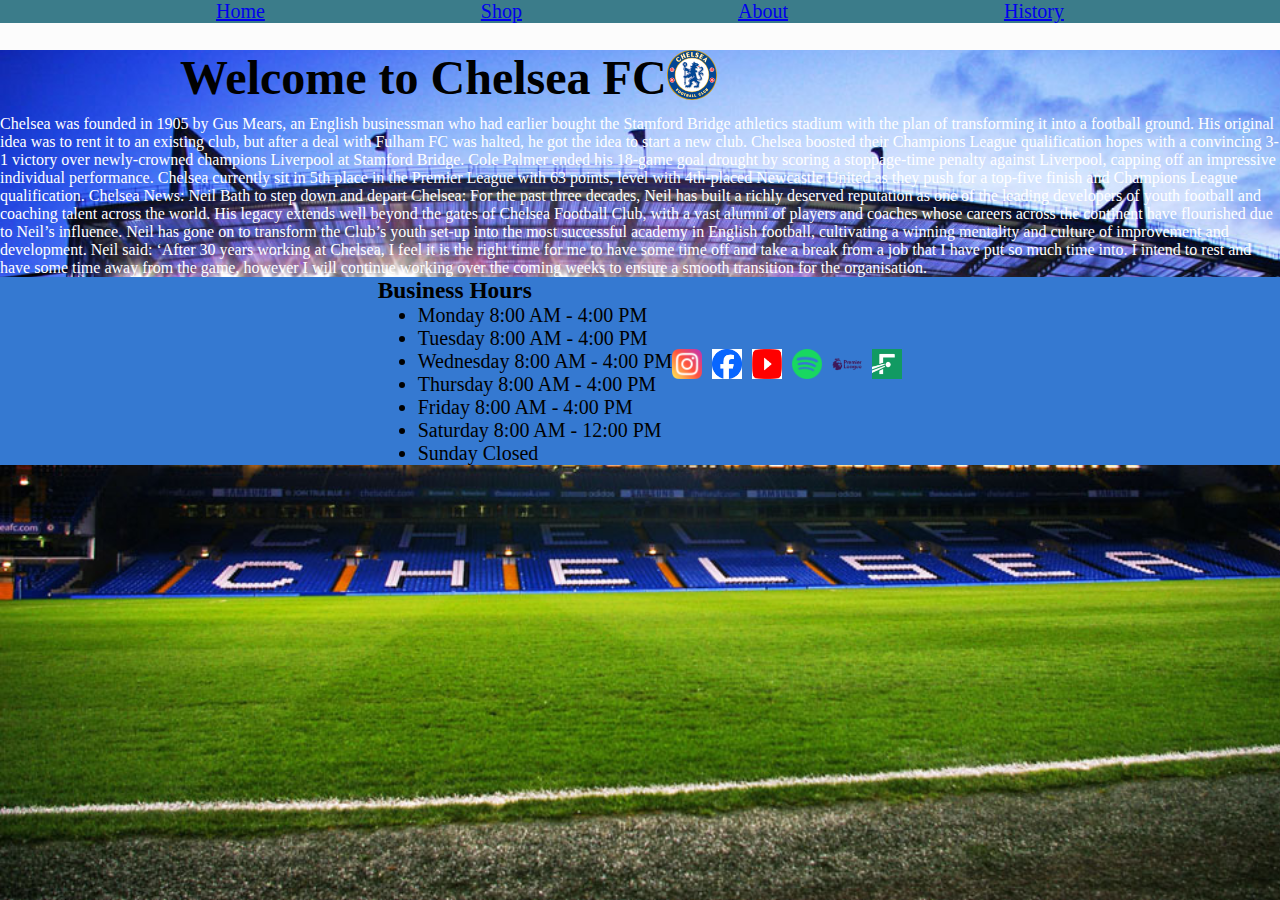
<file: index.html>
<!DOCTYPE html>
<html lang="en">
<head>
    <meta charset="UTF-8">
    <meta name="author" content="Tamir Tadesse">
    <meta name="viewport" content="width=device-width, initial-scale=1.0">
    <title>Chelsea FC</title>
    <link rel="stylesheet" href="CSS/homeStyles.css">
    </head>
<body>
    <header>
        <nav>
            <!-- <div class="nav-links"> -->
                <a href="index.html" class="active">Home</a>
                <a href="shop.html">Shop</a>
                <a href="about.html">About</a>
                <a href="history.html">History</a>
                <!-- </div> -->
        </nav>
    </header>

    <main id="main-content">
        <section id="hero">
            <h1>Welcome to Chelsea FC </h1><img src="medias/chelsea-fc-2.svg" id="club_logo" >
        </section>

        <section> <!--front page description about the club-->
            <p>Chelsea was founded in 1905 by Gus Mears, an English businessman who had earlier bought the Stamford Bridge
                athletics stadium with the plan of transforming it into a football ground. His original idea was to rent it
                to an existing club, but after a deal with Fulham FC was halted, he got the idea to start a new club.
                
                Chelsea boosted their Champions League qualification hopes with a convincing 3-1 victory over newly-crowned 
                champions Liverpool at Stamford Bridge. 
                Cole Palmer ended his 18-game goal drought by scoring a stoppage-time penalty against Liverpool, 
                capping off an impressive individual performance. 
                Chelsea currently sit in 5th place in the Premier League with 63 points, level with 4th-placed 
                Newcastle United as they push for a top-five finish and Champions League qualification. 

                Chelsea News:
                Neil Bath to step down and depart Chelsea: For the past three decades, 
                Neil has built a richly deserved reputation as one of the leading developers
                 of youth football and coaching talent across the world. His legacy extends well 
                 beyond the gates of Chelsea Football Club, with a vast alumni of players and coaches 
                 whose careers across the continent have flourished due to Neil’s influence.

                Neil has gone on to transform the Club’s youth set-up into the most successful academy 
                in English football, cultivating a winning mentality and culture of improvement and development.

                Neil said: ‘After 30 years working at Chelsea, I feel it is the right time for me to have some 
                time off and take a break from a job that I have put so much time into. I intend to rest and have 
                some time away from the game, however I will continue working over the coming weeks to ensure a smooth transition for the organisation.

            </p>
            </section>
       
    </main>

    <footer>
        <section id="business-hours">
            <h3>Business Hours</h3>
            <ul>
                <li>Monday 8:00 AM - 4:00 PM</li>
                <li>Tuesday 8:00 AM - 4:00 PM</li>
                <li>Wednesday 8:00 AM - 4:00 PM</li>
                <li>Thursday 8:00 AM - 4:00 PM</li>
                <li>Friday 8:00 AM - 4:00 PM</li>
                <li>Saturday 8:00 AM - 12:00 PM</li>
                <li>Sunday Closed</li>
            </ul>
        </section>

        <section id="social-links">
            <a href="https://www.instagram.com/chelseafc/" target="_blank">
                <img src="medias/instagram.png" id="insta" alt="Instagram">
            </a>
            <a href="https://www.facebook.com/ChelseaFC/" target="_blank">
                <img src="medias/facebooklogo.png" id="facebook" alt="Facebook">
            </a>
            <a href="https://www.youtube.com/watch?v=mtbKROotAjk" target="_blank">
                <img src="medias/youtubelogo.png" id="youtube" alt="YouTube">
            </a>
            <a href="https://open.spotify.com/playlist/7AR31o6If1VmKuVorPMv85" target="_blank">
                <img src="medias/Spotify_logo.png" id="spotify" alt="Spotify">
            </a>
            <a href="https://www.premierleague.com/" target="_blank">
                <img src="medias/Premier-League-Logo.png" id="premier" alt="Premier League">
            </a>
            <a href="https://www.fotmob.com/teams/8455/overview/chelsea" target="_blank">
                <img src="medias/fotmbo_tracker.jpg" id="fotmob" alt="Fotmob Tracker">
            </a>
        </section>
    </footer>
</body>
</html>
</file>
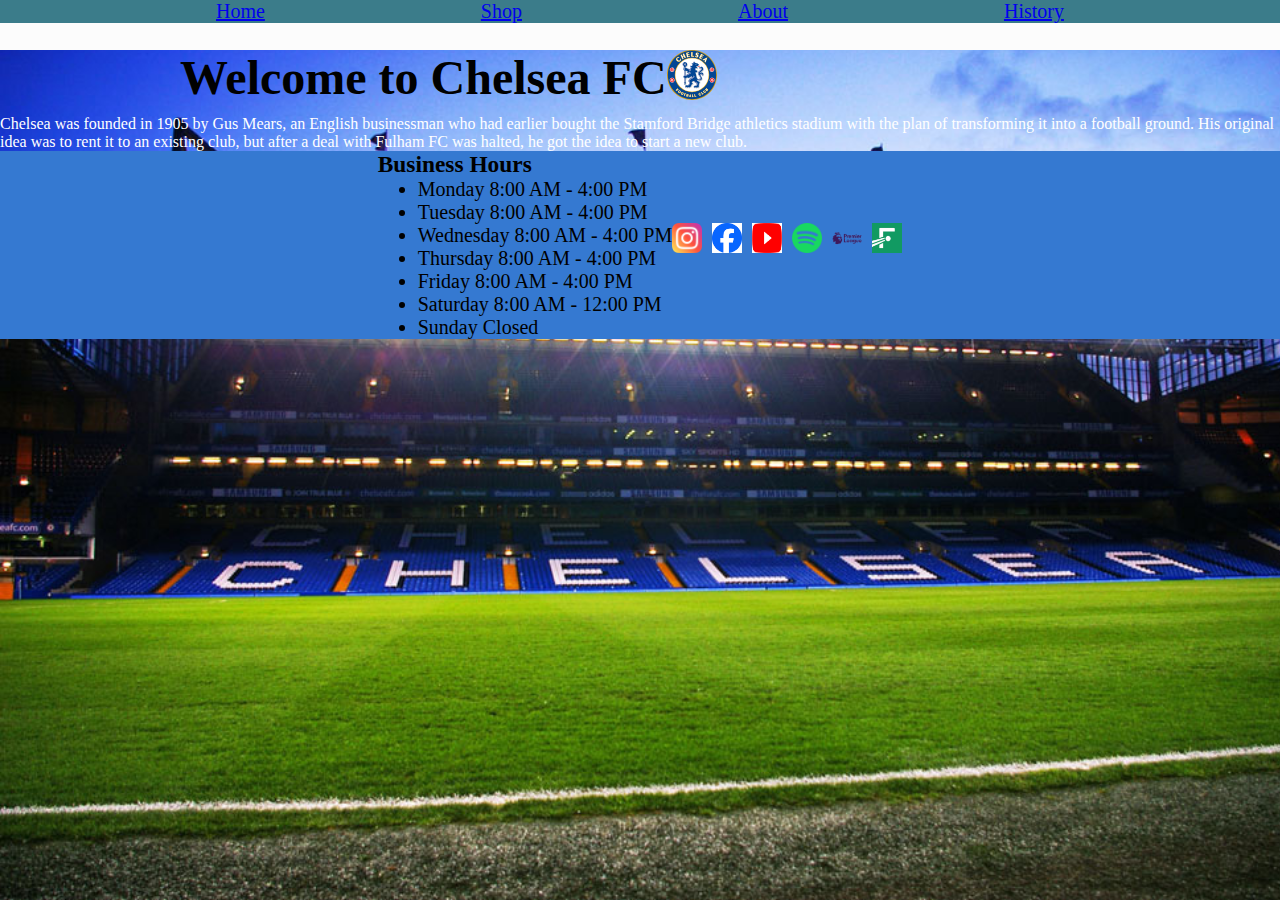
<file: final_project/index.html>
<!DOCTYPE html>
<html lang="en">
<head>
    <meta charset="UTF-8">
    <meta name="author" content="Tamir Tadesse">
    <meta name="viewport" content="width=device-width, initial-scale=1.0">
    <title>Chelsea FC</title>
    <link rel="stylesheet" href="CSS/homeStyles.css">
    </head>
<body>
    <header>
        <nav>
            <!-- <div class="nav-links"> -->
                <a href="index.html" class="active">Home</a>
                <a href="../final_project/shop.html">Shop</a>
                <a href="../final_project/about.html">About</a>
                <a href="../final_project/history.html">History</a>
                <!-- </div> -->
        </nav>
    </header>

    <main id="main-content">
        <section id="hero">
            <h1>Welcome to Chelsea FC </h1><img src="../final_project/medias/chelsea-fc-2.svg" id="club_logo" >
        </section>

        <section>
            <p>Chelsea was founded in 1905 by Gus Mears, an English businessman who had earlier bought the Stamford Bridge
                athletics stadium with the plan of transforming it into a football ground. His original idea was to rent it
                to an existing club, but after a deal with Fulham FC was halted, he got the idea to start a new club.</p>
            </section>
    </main>

    <footer>
        <section id="business-hours">
            <h3>Business Hours</h3>
            <ul>
                <li>Monday 8:00 AM - 4:00 PM</li>
                <li>Tuesday 8:00 AM - 4:00 PM</li>
                <li>Wednesday 8:00 AM - 4:00 PM</li>
                <li>Thursday 8:00 AM - 4:00 PM</li>
                <li>Friday 8:00 AM - 4:00 PM</li>
                <li>Saturday 8:00 AM - 12:00 PM</li>
                <li>Sunday Closed</li>
            </ul>
        </section>

        <section id="social-links">
            <a href="https://www.instagram.com/chelseafc/" target="_blank">
                <img src="../final_project/medias/instagram.png" id="insta" alt="Instagram">
            </a>
            <a href="https://www.facebook.com/ChelseaFC/" target="_blank">
                <img src="../final_project/medias/facebooklogo.png" id="facebook" alt="Facebook">
            </a>
            <a href="https://www.youtube.com/watch?v=mtbKROotAjk" target="_blank">
                <img src="medias/youtubelogo.png" id="youtube" alt="YouTube">
            </a>
            <a href="https://open.spotify.com/playlist/7AR31o6If1VmKuVorPMv85" target="_blank">
                <img src="../final_project/medias/Spotify_logo.png" id="spotify" alt="Spotify">
            </a>
            <a href="https://www.premierleague.com/" target="_blank">
                <img src="../final_project/medias/Premier-League-Logo.png" id="premier" alt="Premier League">
            </a>
            <a href="https://www.fotmob.com/teams/8455/overview/chelsea" target="_blank">
                <img src="../final_project/medias/fotmbo_tracker.jpg" id="fotmob" alt="Fotmob Tracker">
            </a>
        </section>
    </footer>
</body>
</html>
</file>
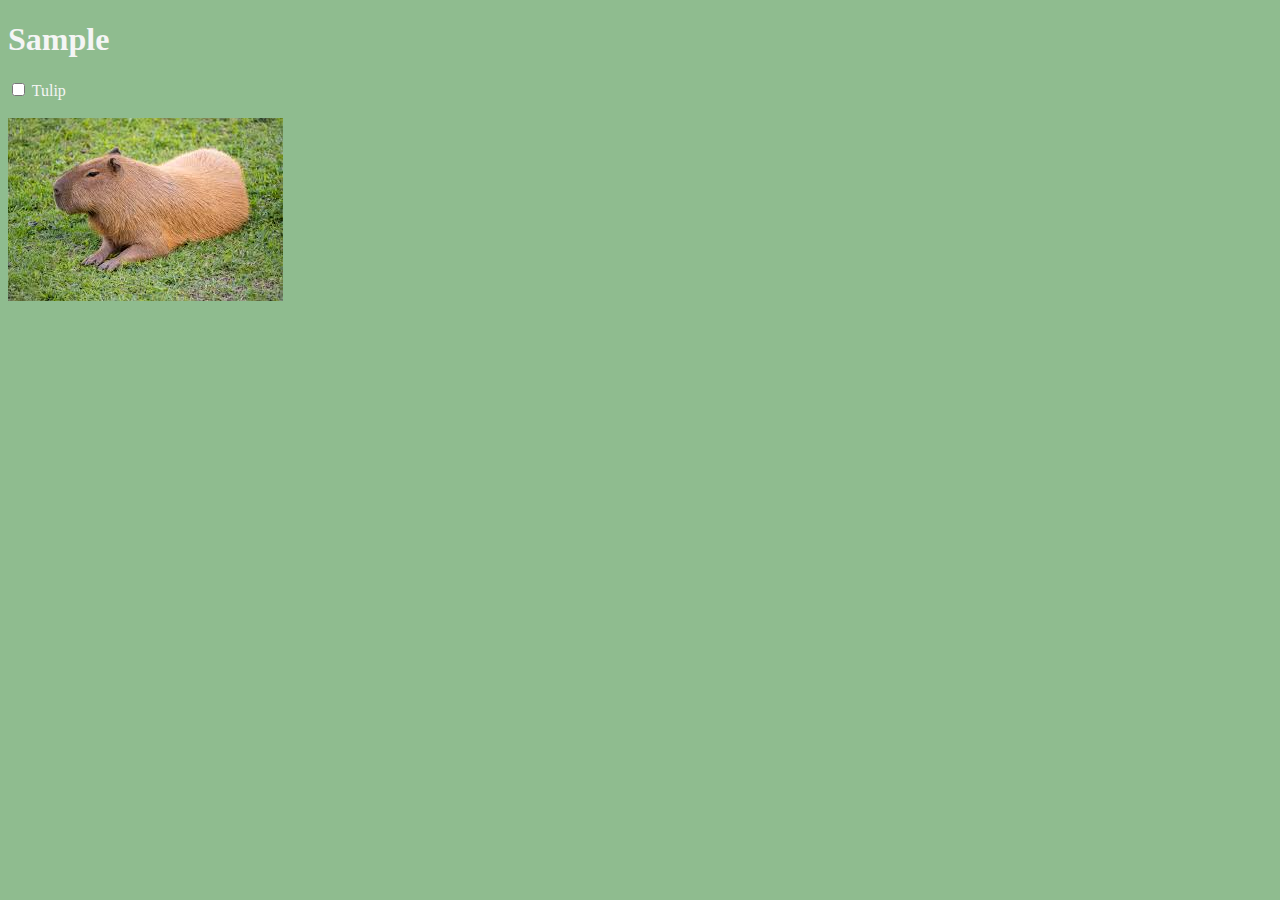
<file: trial_site/index.html>
<!DOCTYPE html>
<html lang="en">
<head>
    <meta charset="UTF-8">
    <meta name="viewport" content="width=<device-width>, initial-scale=1.0">
    <title>Tamir</title>
    <link rel="icon" type="image/x-icon" href="../media/favicon_io/favicon.ico">
    <link rel="stylesheet" href="../CSS/styles.css">



</head>
<body>
    <h1>Sample</h1>
    <input type ="checkbox" id="rain">
    <label>Tulip</label>
    <br>
    <br>
    <img src="../media/capy.jpeg"
    <script src="../js/script.js"></script>

</body>
</html>
</file>
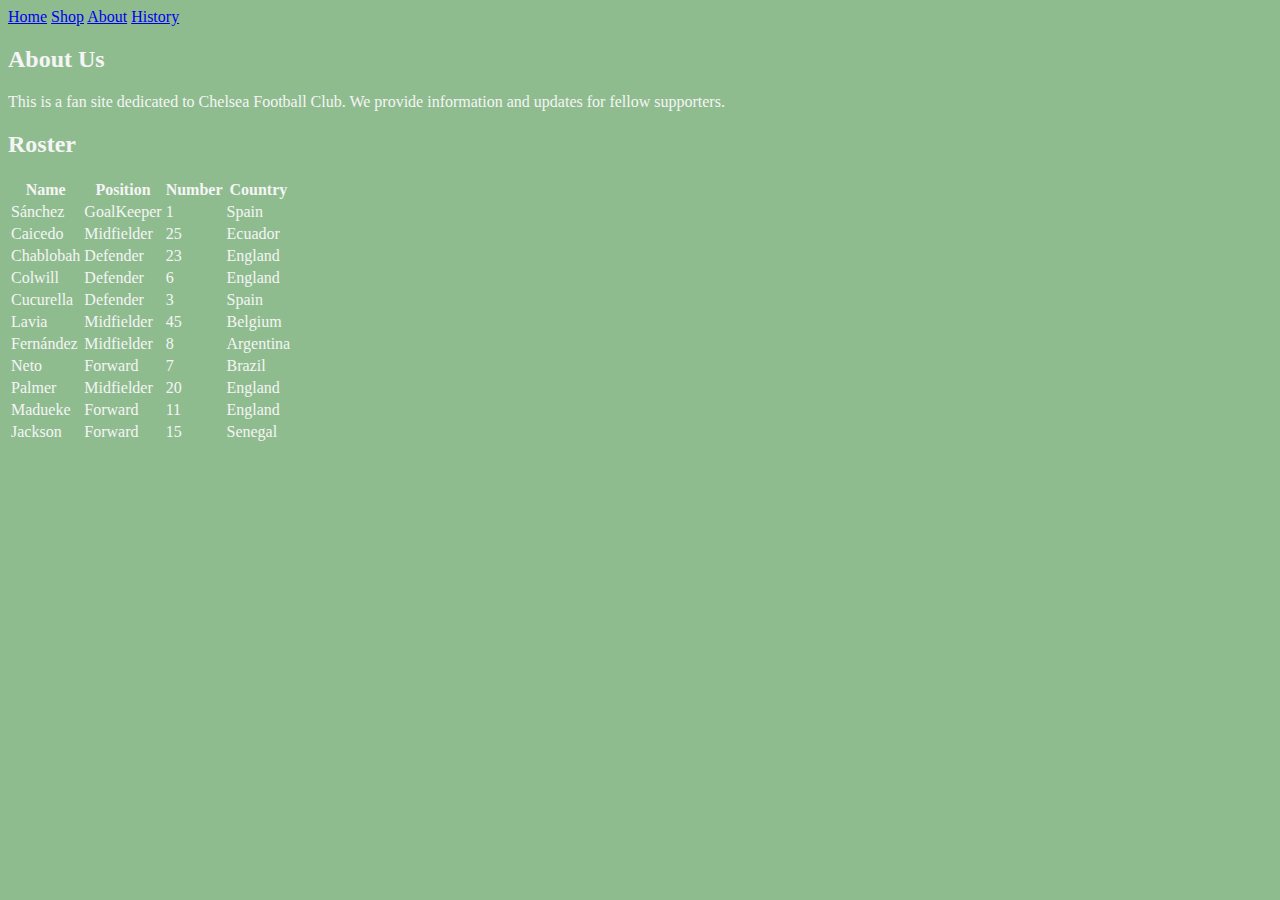
<file: about.html>
<!DOCTYPE html>
<html lang="en">
<head>
    <meta charset="UTF-8">
    <meta name="viewport" content="width=device-width, initial-scale=1.0">
    <title>About Chelsea FC</title>
    <link rel="stylesheet" href="CSS/styles.css">
</head>
<body>
    <header>
        <nav>
            <a href="index.html">Home</a>
            <a href="shop.html">Shop</a>
            <a href="about.html" class="active">About</a>
            <a href="history.html">History</a>
            
        </nav>
    </header>

    <main>
        <section>
            <h2>About Us</h2>
            <p>This is a fan site dedicated to Chelsea Football Club. We provide information and updates for fellow supporters.</p>
        </section>

        <section>
            <h2>Roster</h2>
            <table>
                <tr>
                    <th>Name</th>
                    <th>Position</th>
                    <th>Number</th>
                    <th>Country</th>
                </tr>
                <tr>
                    <td>Sánchez</td>
                    <td>GoalKeeper</td>
                    <td>1</td>
                    <td>Spain</td>
                </tr>
                <tr>
                    <td>Caicedo</td>
                    <td>Midfielder</td>
                    <td>25</td>
                    <td>Ecuador</td>
                </tr>
                <tr>
                    <td>Chablobah</td>
                    <td>Defender</td>
                    <td>23</td>
                    <td>England</td>
                </tr>
                <tr>
                    <td>Colwill</td>
                    <td>Defender</td>
                    <td>6</td>
                    <td>England</td>
                </tr>
                 <tr>
                    <td>Cucurella</td>
                    <td>Defender</td>
                    <td>3</td>
                    <td>Spain</td>
                </tr>
                <tr>
                    <td>Lavia</td>
                    <td>Midfielder</td>
                    <td>45</td>
                    <td>Belgium</td>
                </tr>
                <tr>
                <td>Fernández</td>
                    <td>Midfielder</td>
                    <td>8</td>
                    <td>Argentina</td>
                 </tr>
                 <tr>
                 <td>Neto</td>
                    <td>Forward</td>
                    <td>7</td>
                    <td>Brazil</td>
                 </tr>
                  <tr>
                 <td>Palmer</td>
                    <td>Midfielder</td>
                    <td>20</td>
                    <td>England</td>
                 </tr>
                  <tr>
                 <td>Madueke</td>
                    <td>Forward</td>
                    <td>11</td>
                    <td>England</td>
                 </tr>
                  <tr>
                 <td>Jackson</td>
                    <td>Forward</td>
                    <td>15</td>
                    <td>Senegal</td>
                 </tr>
            </table>
        </section>
    </main>
</body>
</html>
</file>
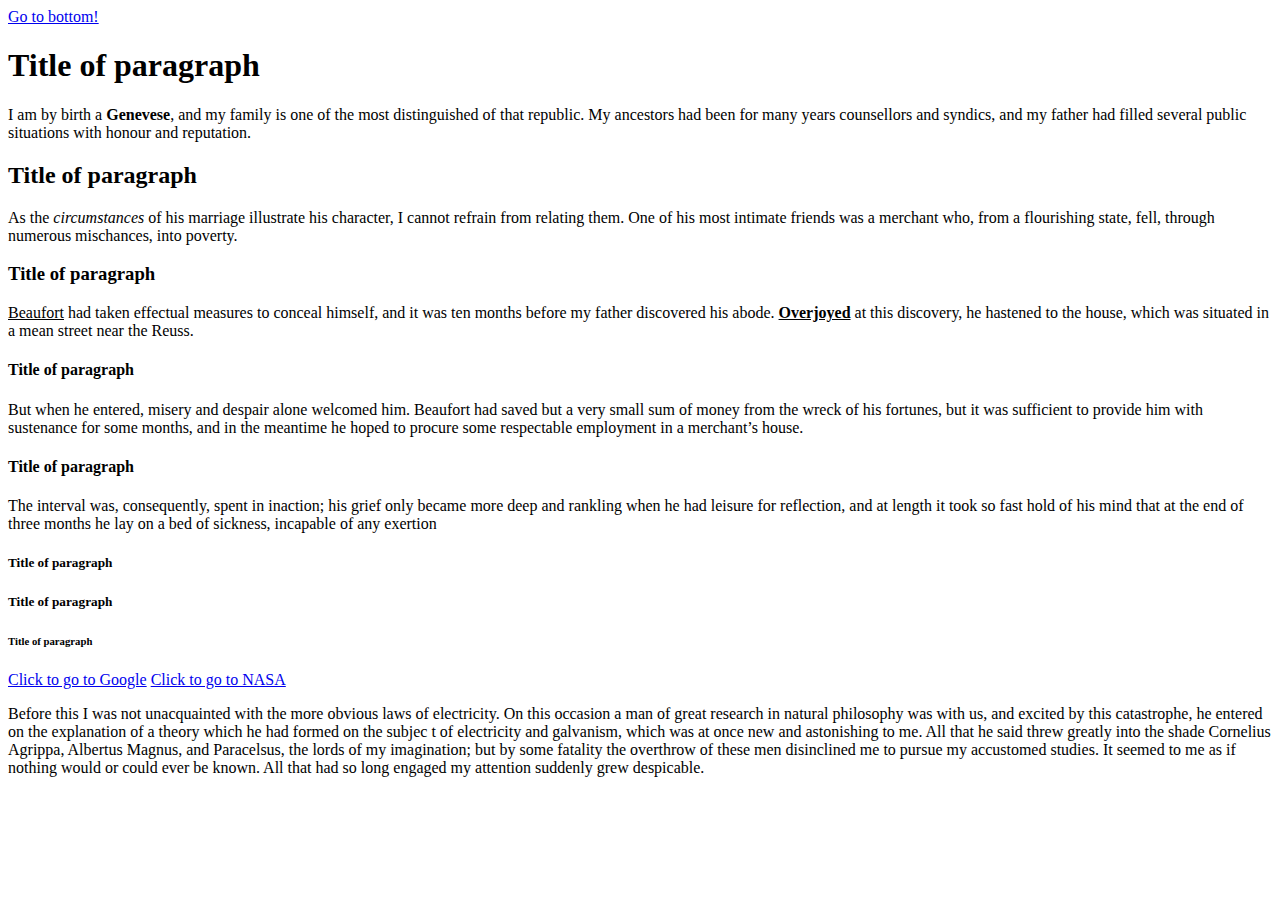
<file: Assignment8.html>
<!--   Tamir Tadesse, 02/11/25 , Assignment 08, basic HTML  -->
<!DOCTYPE html>
<html lang="en">
<head>
    <meta charset="UTF-8">
    <meta name="viewport" content="width=device-width, initial-scale=1.0">
    <title>Tamir's Assignment 8</title>
</head>
<body>
    <a href="#bottom"> Go to bottom! </a>
    <h1>Title of paragraph</h1>
    <p>I am by birth a <b>Genevese</b>, and my family is one of the most distinguished of that republic. 
        My ancestors had been for many years counsellors and syndics, and my father had filled several 
        public situations with honour and reputation.</p>
    <h2>Title of paragraph</h2>
    <p>As the <i>circumstances</i> of his marriage illustrate his character, I cannot refrain from relating them. 
        One of his most intimate friends was a merchant who, from a flourishing state, fell, through numerous mischances, into poverty.</p>
    <h3>Title of paragraph</h3>
    <p><u>Beaufort</u> had taken effectual measures to conceal himself, and it was ten months before my father discovered his abode. 
        <u><b>Overjoyed</b></u> at this discovery, he hastened to the house, which was situated in a mean street near the Reuss.</p>
    <h4>Title of paragraph</h4>
    <p>But when he entered, misery and despair alone welcomed him. Beaufort had saved but a very small sum of money from the wreck of his 
        fortunes, but it was sufficient to provide him with sustenance for some months, and in the meantime he hoped to procure some 
        respectable employment in a merchant’s house.</p>
    <h4>Title of paragraph</h4>
    <p>The interval was, consequently, spent in inaction; his grief only became more deep and rankling when he had leisure for reflection,
         and at length it took so fast hold of his mind that at the end of three months he lay on a bed of sickness, incapable of any exertion</p>
    <h5>Title of paragraph</h5>
    <h5>Title of paragraph</h5>
    <h6>Title of paragraph</h6>

    <a href="https://www.google.com/?client=safari">Click to go to Google</a>

    <a href="https://www.nasa.gov">Click to go to NASA</a>

        <p>Before this I was not unacquainted with the more obvious laws of electricity. On this occasion a man of great research in natural 
            philosophy was with us, and excited by this catastrophe, he entered on the explanation of a theory which he had formed on the subjec
            t of electricity and galvanism, which was at once new and astonishing to me. All that he said threw greatly into the shade Cornelius 
            Agrippa, Albertus Magnus, and Paracelsus, the lords of my imagination; but by some fatality the overthrow of these men disinclined 
            me to pursue my accustomed studies. It seemed to me as if nothing would or could ever be known. All that had so long engaged my
             attention suddenly grew despicable.</p>
</body>
<a name="bottom"></a> </html>
</file>
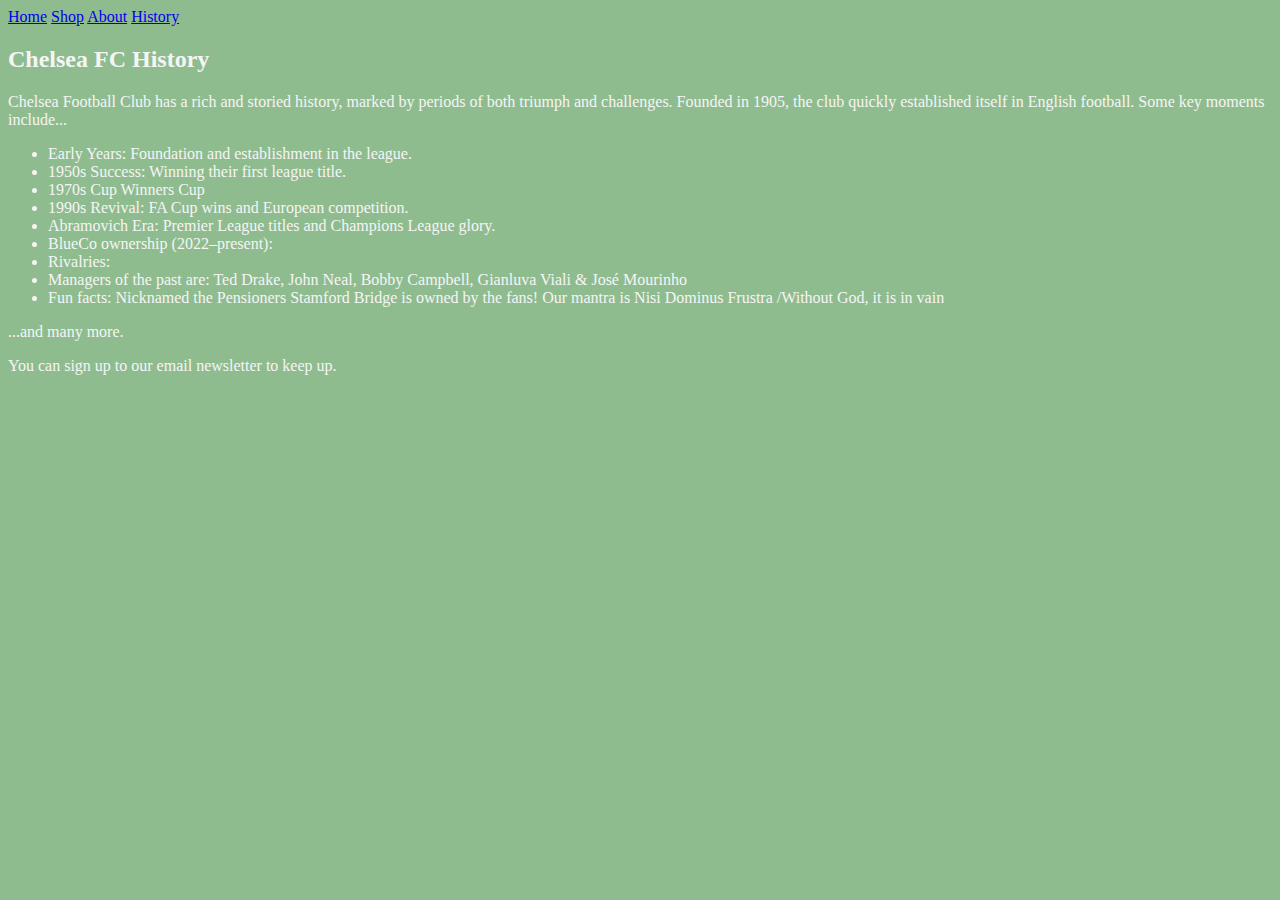
<file: history.html>
<!DOCTYPE html>
<html lang="en">
<head>
    <meta charset="UTF-8">
    <meta name="viewport" content="width=device-width, initial-scale=1.0">
    <title>History of Chelsea FC</title>
    <link rel="stylesheet" href="CSS/styles.css">
</head>
<body>
    <header>
        <nav>
            <a href="index.html">Home</a>
            <a href="shop.html">Shop</a>
            <a href="about.html">About</a>
            <a href="history.html" class="active">History</a>
            
        </nav>
    </header>

    <main>
        <section>
            <h2>Chelsea FC History</h2>
            <p>Chelsea Football Club has a rich and storied history, marked by periods of both triumph and challenges. Founded in 1905, the club quickly established itself in English football. Some key moments include...</p>
            <ul>
                <li>Early Years:  Foundation and establishment in the league.</li>
                <li>1950s Success: Winning their first league title.</li>
                 <li>1970s Cup Winners Cup</li>
                <li>1990s Revival: FA Cup wins and European competition.</li>
                <li>Abramovich Era:  Premier League titles and Champions League glory.</li>
                <li>BlueCo ownership (2022–present):</li>
                <li>Rivalries:</li>
                <li>Managers of the past are: Ted Drake, John Neal, Bobby Campbell, Gianluva Viali & José Mourinho</li>
                <li>Fun facts:
                    Nicknamed the Pensioners
                    Stamford Bridge is owned by the fans!
                    Our mantra is Nisi Dominus Frustra /Without God, it is in vain
                </li>
            </ul>
            <p>...and many more.</p>
            <p>You can sign up to our email newsletter to keep up.</p>
        </section>
    </main>
</body>
</html>
</file>
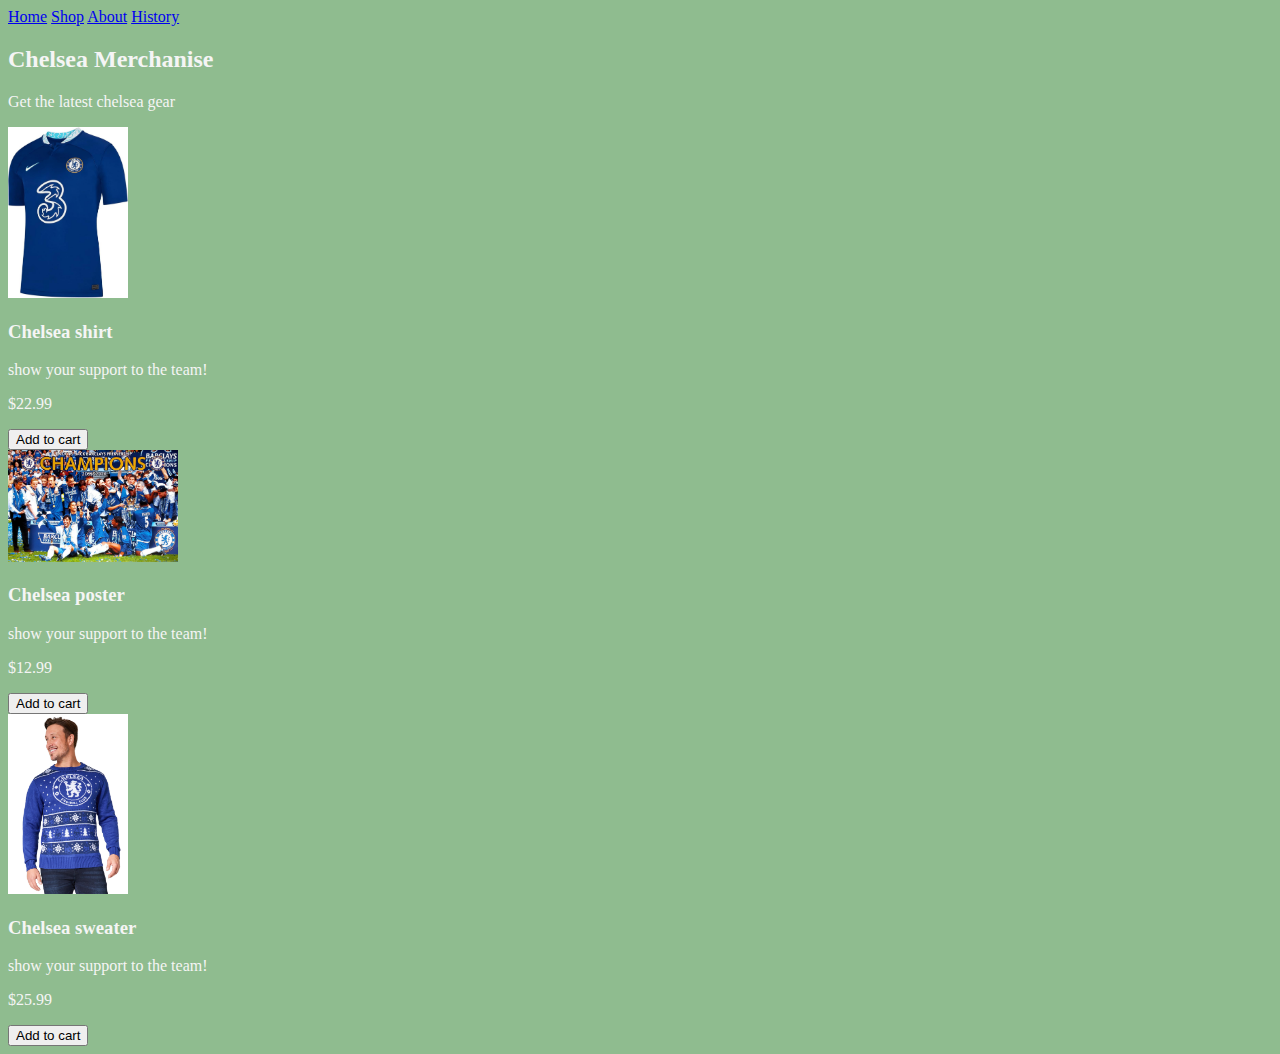
<file: shop.html>
<!DOCTYPE html>
<html lang="en">
<head>
    <meta charset="UTF-8">
    <meta name="viewport" content="width=device-width, initial-scale=1.0">
    <!-- This is the tab icon and tab title -->
    <link rel="icon" type="image/x-icon" href="medias/favicon_io/favicon.ico">
    <title>Chelsea FC Store</title>
    <!-- This is the css file -->
    <link rel="stylesheet" href="CSS/styles.css">
</head>
<!-- .merchandise-item {
    display: inline-block; /* To allow text-align: center to work */
    text-align: center; /* Center text within each item */
    margin: 10px; /* Optional: Spacing around each item */
} -->
<body>
    <header>
        <nav>
            <!-- <div class="nav-links"> -->
                <a href="index.html" class="active">Home</a>
                <a href="shop.html">Shop</a>
                <a href="about.html">About</a>
                <a href="history.html">History</a>
                <!-- </div> -->
        </nav>
    </header>
    <main>
        <section>
            <h2>Chelsea Merchanise</h2>
            <p>Get the latest chelsea gear</p>

            <div>
                <div>
                    <div class="merchandise-item">
                    <img src = "medias/shirt.jpg" alt="Chelsea shirt" width="120">
                    <h3>Chelsea shirt</h3>
                    <p>show your support to the team!</p>
                    <p>$22.99</p>
                    <button> Add to cart</button>

                </div>
                <div>
                    <img src = "medias/poster.jpg" alt="Chelsea poster" width="170" >
                    <h3>Chelsea poster</h3>
                    <p>show your support to the team!</p>
                    <p>$12.99</p>
                    <button> Add to cart</button>
                </div>

                <div>
                    <img src = "medias/sweater.jpg" alt="Chelsea sweater" width="120" >
                    <h3>Chelsea sweater</h3>
                    <p>show your support to the team!</p>
                    <p>$25.99</p>
                    <button> Add to cart</button>
                </div>
            </div>

        </section>
    </main>
</body>
</html>
</file>
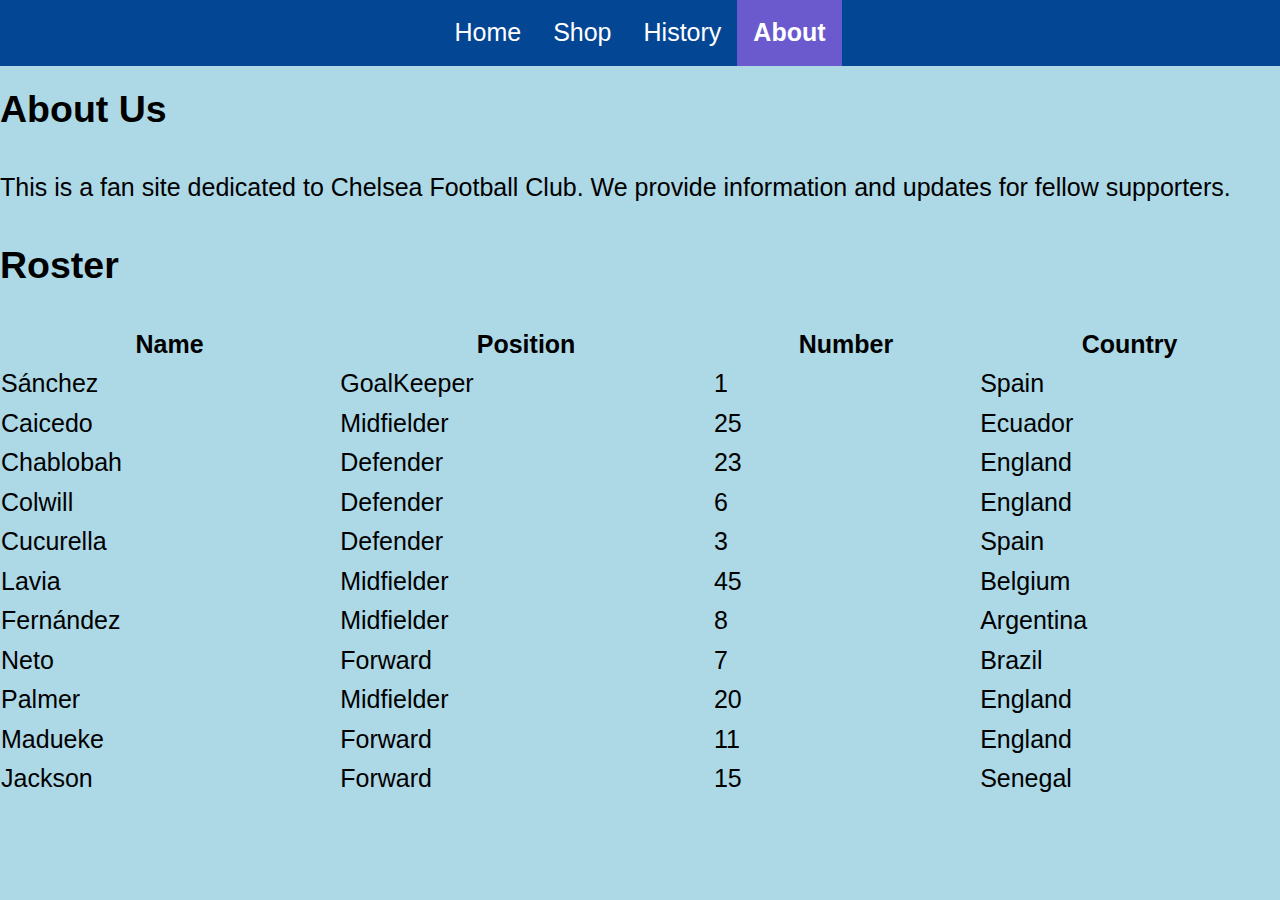
<file: final_project/about.html>
<!DOCTYPE html>
<html lang="en">
<head>
    <meta charset="UTF-8">
    <meta name="viewport" content="width=device-width, initial-scale=1.0">
    <title>About Chelsea FC</title>
    <link rel="stylesheet" href="../final_project/CSS/styles.css">
</head>
<body>
    <header>
        <nav>
            <a href="index.html">Home</a>
            <a href="shop.html">Shop</a>
            <a href="history.html">History</a>
            <a href="about.html" class="active">About</a>
        </nav>
    </header>

    <main>
        <section>
            <h2>About Us</h2>
            <p>This is a fan site dedicated to Chelsea Football Club. We provide information and updates for fellow supporters.</p>
        </section>

        <section>
            <h2>Roster</h2>
            <table>
                <tr>
                    <th>Name</th>
                    <th>Position</th>
                    <th>Number</th>
                    <th>Country</th>
                </tr>
                <tr>
                    <td>Sánchez</td>
                    <td>GoalKeeper</td>
                    <td>1</td>
                    <td>Spain</td>
                </tr>
                <tr>
                    <td>Caicedo</td>
                    <td>Midfielder</td>
                    <td>25</td>
                    <td>Ecuador</td>
                </tr>
                <tr>
                    <td>Chablobah</td>
                    <td>Defender</td>
                    <td>23</td>
                    <td>England</td>
                </tr>
                <tr>
                    <td>Colwill</td>
                    <td>Defender</td>
                    <td>6</td>
                    <td>England</td>
                </tr>
                 <tr>
                    <td>Cucurella</td>
                    <td>Defender</td>
                    <td>3</td>
                    <td>Spain</td>
                </tr>
                <tr>
                    <td>Lavia</td>
                    <td>Midfielder</td>
                    <td>45</td>
                    <td>Belgium</td>
                </tr>
                <tr>
                <td>Fernández</td>
                    <td>Midfielder</td>
                    <td>8</td>
                    <td>Argentina</td>
                 </tr>
                 <tr>
                 <td>Neto</td>
                    <td>Forward</td>
                    <td>7</td>
                    <td>Brazil</td>
                 </tr>
                  <tr>
                 <td>Palmer</td>
                    <td>Midfielder</td>
                    <td>20</td>
                    <td>England</td>
                 </tr>
                  <tr>
                 <td>Madueke</td>
                    <td>Forward</td>
                    <td>11</td>
                    <td>England</td>
                 </tr>
                  <tr>
                 <td>Jackson</td>
                    <td>Forward</td>
                    <td>15</td>
                    <td>Senegal</td>
                 </tr>
            </table>
        </section>
    </main>
</body>
</html>
</file>
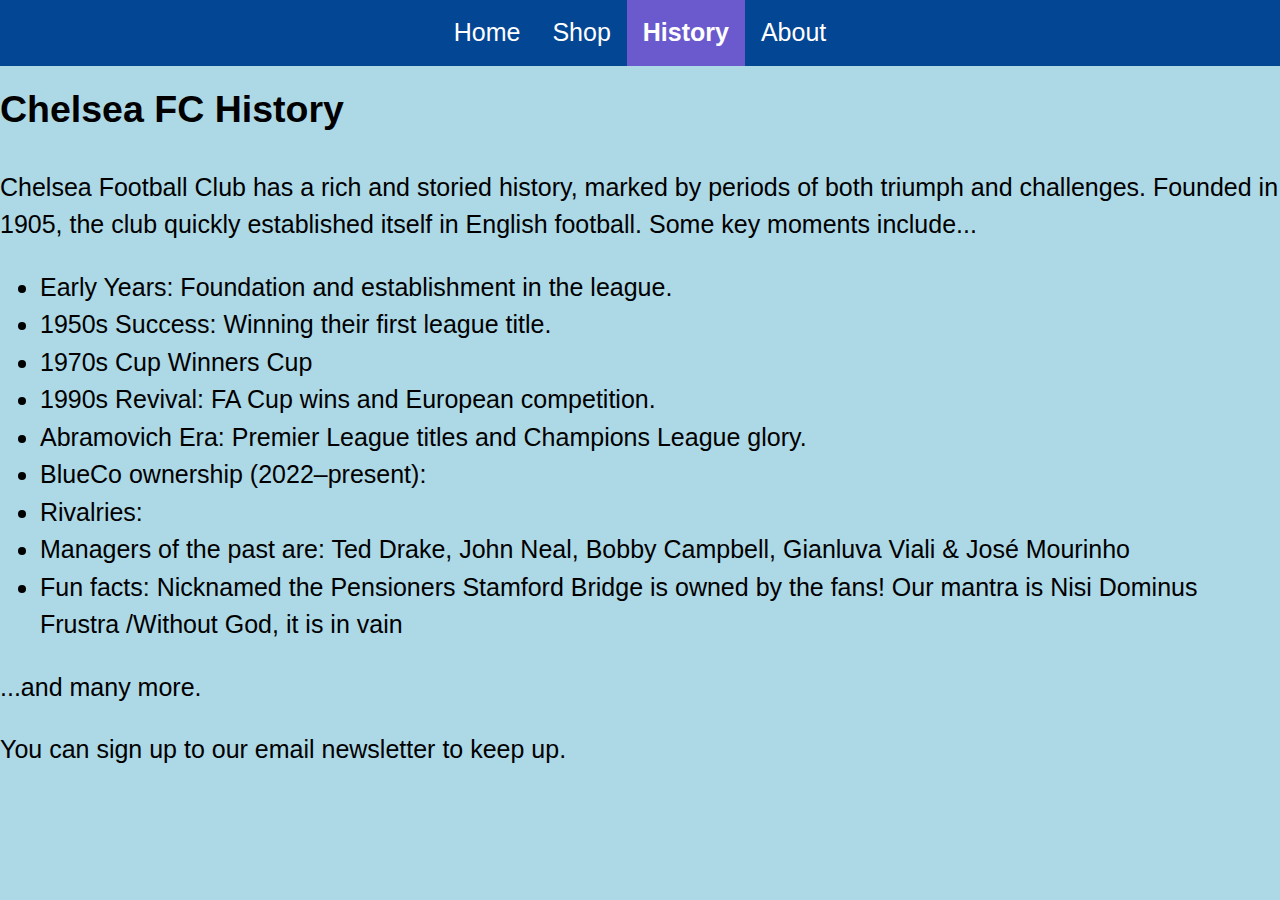
<file: final_project/history.html>
<!DOCTYPE html>
<html lang="en">
<head>
    <meta charset="UTF-8">
    <meta name="viewport" content="width=device-width, initial-scale=1.0">
    <title>History of Chelsea FC</title>
    <link rel="stylesheet" href="../final_project/CSS/styles.css">
</head>
<body>
    <header>
        <nav>
            <a href="index.html">Home</a>
            <a href="shop.html">Shop</a>
            <a href="history.html" class="active">History</a>
            <a href="about.html">About</a>
        </nav>
    </header>

    <main>
        <section>
            <h2>Chelsea FC History</h2>
            <p>Chelsea Football Club has a rich and storied history, marked by periods of both triumph and challenges. Founded in 1905, the club quickly established itself in English football. Some key moments include...</p>
            <ul>
                <li>Early Years:  Foundation and establishment in the league.</li>
                <li>1950s Success: Winning their first league title.</li>
                 <li>1970s Cup Winners Cup</li>
                <li>1990s Revival: FA Cup wins and European competition.</li>
                <li>Abramovich Era:  Premier League titles and Champions League glory.</li>
                <li>BlueCo ownership (2022–present):</li>
                <li>Rivalries:</li>
                <li>Managers of the past are: Ted Drake, John Neal, Bobby Campbell, Gianluva Viali & José Mourinho</li>
                <li>Fun facts:
                    Nicknamed the Pensioners
                    Stamford Bridge is owned by the fans!
                    Our mantra is Nisi Dominus Frustra /Without God, it is in vain
                </li>
            </ul>
            <p>...and many more.</p>
            <p>You can sign up to our email newsletter to keep up.</p>
        </section>
    </main>
</body>
</html>
</file>
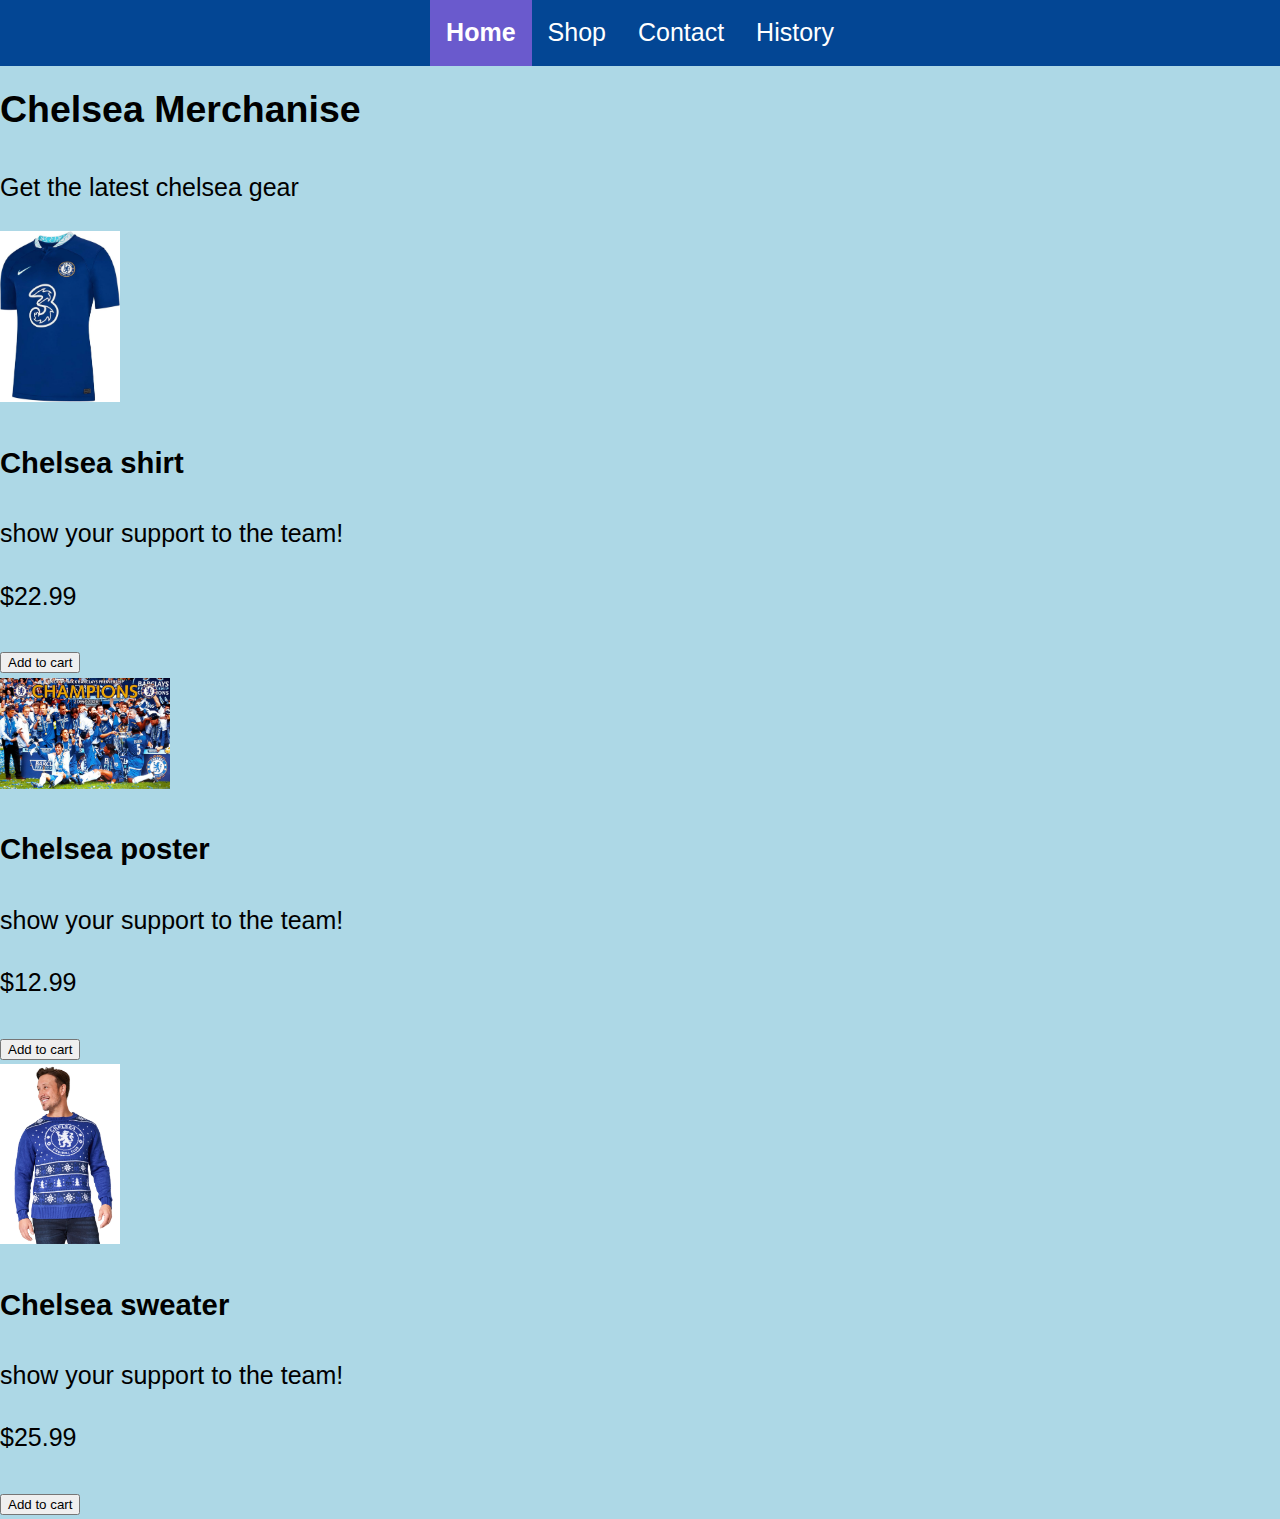
<file: final_project/shop.html>
<!DOCTYPE html>
<html lang="en">
<head>
    <meta charset="UTF-8">
    <meta name="viewport" content="width=device-width, initial-scale=1.0">
    <!-- This is the tab icon and tab title -->
    <link rel="icon" type="image/x-icon" href="../final_project/medias/favicon_io/favicon.ico">
    <title>Chelsea FC Store</title>
    <!-- This is the css file -->
    <link rel="stylesheet" href="../final_project/CSS/styles.css">
</head>
<!-- .merchandise-item {
    display: inline-block; /* To allow text-align: center to work */
    text-align: center; /* Center text within each item */
    margin: 10px; /* Optional: Spacing around each item */
} -->
<body>
    <header>
        <nav>
            <!-- <div class="nav-links"> -->
                <a href="index.html" class="active">Home</a>
                <a href="../final_project/shop.html">Shop</a>
                <a href="../final_project/about.html">Contact</a>
                <a href="../final_project/history.html">History</a>
                <!-- </div> -->
        </nav>
    </header>
    <main>
        <section>
            <h2>Chelsea Merchanise</h2>
            <p>Get the latest chelsea gear</p>

            <div>
                <div>
                    <div class="merchandise-item">
                    <img src = "medias/shirt.jpg" alt="Chelsea shirt" width="120">
                    <h3>Chelsea shirt</h3>
                    <p>show your support to the team!</p>
                    <p>$22.99</p>
                    <button> Add to cart</button>

                </div>
                <div>
                    <img src = "medias/poster.jpg" alt="Chelsea poster" width="170" >
                    <h3>Chelsea poster</h3>
                    <p>show your support to the team!</p>
                    <p>$12.99</p>
                    <button> Add to cart</button>
                </div>

                <div>
                    <img src = "medias/sweater.jpg" alt="Chelsea sweater" width="120" >
                    <h3>Chelsea sweater</h3>
                    <p>show your support to the team!</p>
                    <p>$25.99</p>
                    <button> Add to cart</button>
                </div>
            </div>

        </section>
    </main>
</body>
</html>
</file>
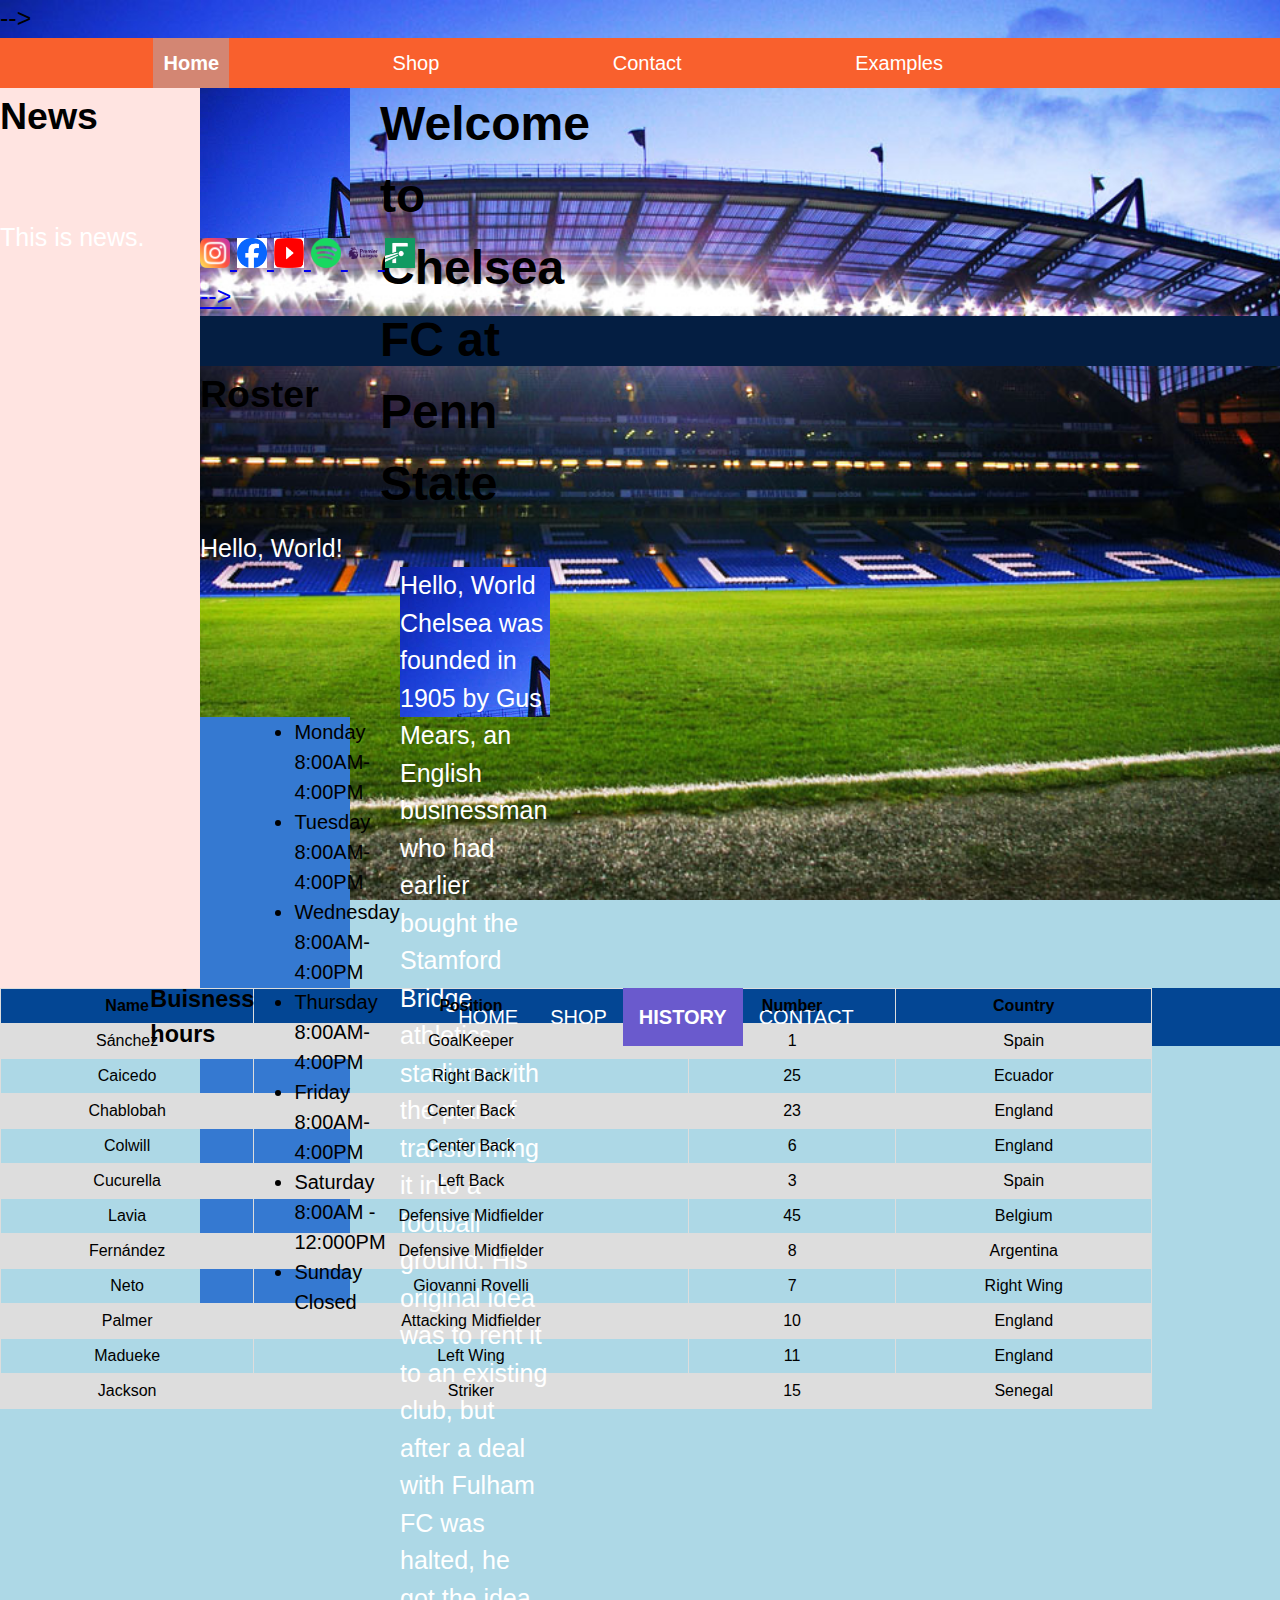
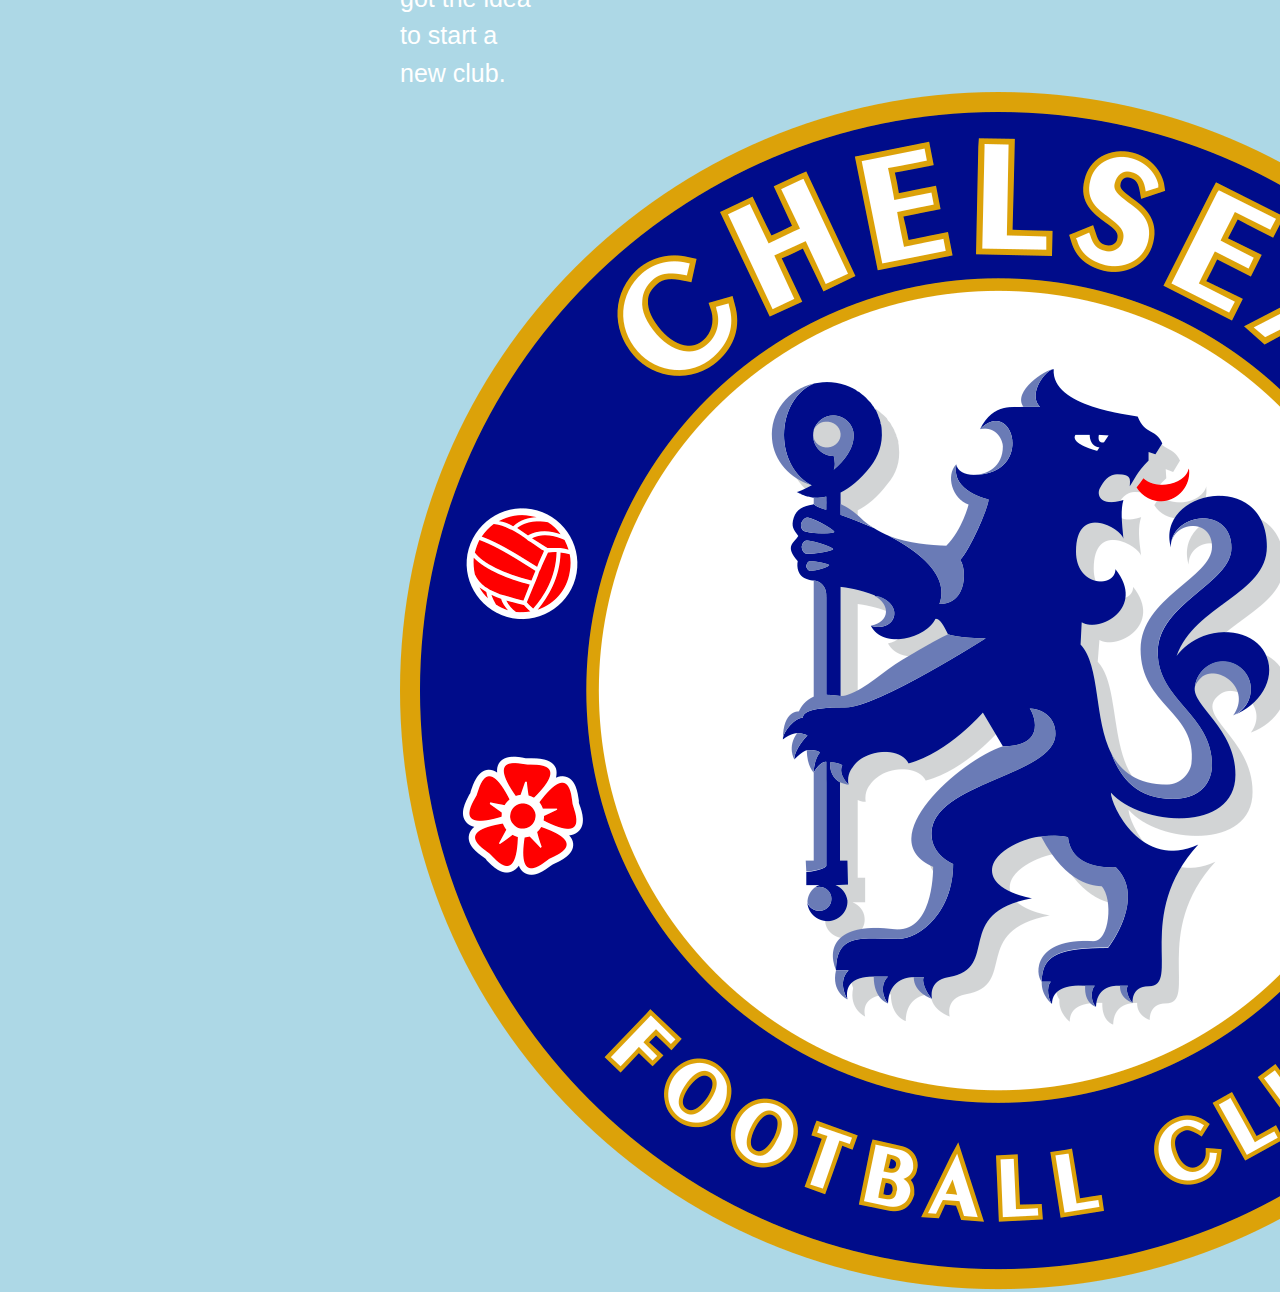
<file: final_project/trial1.html>
<!-- <!-- <!DOCTYPE html>
<html lang="en">
<head>
    <!--Meta data bout the site encoding and screen size-->
    <!-- <meta charset="UTF-8">
    <meta name="viewport" content="width=device-width, initial-scale=1.0"> -->
    
    <!-- This is the tab icon and tab title -->
    <!-- <link rel="icon" type="image/x-icon" href="images/favicon.ico">
    <title>Horse Shoe Store</title> -->

    <!-- This is the css file -->
    <!-- <link rel="stylesheet" href="css/styles.css"> --> -->
<!-- </head>
<body>
    <header>
        <nav>
            <a href="index.html" class="active">HOME</a>
            <a href="shop.html">SHOP</a>
            <a href="owners.html">OWNERS</a>
            <a href="about.html">HISTORY</a>
            <a href="contact.html" id="contact">CONTACT</a>
        </nav>
    </header>
    
    <p>thoiss</p>
</body>
</html> -->



<!DOCTYPE html>
<html>
    <head> <!--this is for the browser-->
        <meta charset="UTF8">
        <meta name="author" content ="Tamir Tadesse">
        <meta name="viewport" content ="width=device-width, initial-scale=1.0">
        <link rel="stylesheet" href="CSS/homeStyles.css">
    </head>
    <body>
        <header>
            <nav>
                <div class = "menu-toggle">&#9776</div>
                <div class = "nav-links">
                <a href = "index.html" class="active">Home</a>
                <a href="../final_project/shop.html">Shop</a>
                <a href="thankyou.html">Contact</a>
                <a href="thankyou.html">Examples</a>
                <a hred="'"
                </div>
            </nav>
        </header>
        <div id ="leftsidebar">
            <h2>News</h2>
            <br>
            <br>
            <p>This is news.</p>
        </div>
        <div id="main">
            <div id="hero">
                <h1>Welcome to Chelsea FC at Penn State</h1>
            </div>
            <!-- Creating the footer for a fake site-->
        <p> Hello, World! </p>
        <div id="main">
            <p>Hello, World</p>
            <p> Chelsea was founded in 1905 by Gus Mears, an English businessman who had earlier bought the Stamford Bridge 
                athletics stadium with the plan of transforming it into a football ground. His original idea was to rent it 
                to an existing club, but after a deal with Fulham FC was halted, he got the idea to start a new club.</p>
            <img src="../final_project/medias/Chelsea_fc_logo.png" id="sunriseImg">
        </div>

        
        
        <!--Creating the footer for fake size-->
        <footer>
            <h3>
                Buisness hours
            <footer id ="bhours">
                
            </footer>
            </h3>
            <ul>
                <li>Monday 8:00AM-4:00PM</li>
                <li>Tuesday 8:00AM-4:00PM</li>
                <li>Wednesday 8:00AM-4:00PM</li>
                <li>Thursday 8:00AM-4:00PM</li>
                <li>Friday 8:00AM-4:00PM</li>
                <li>Saturday 8:00AM - 12:000PM</li>
                <li>Sunday Closed</li>

            </ul>
        </div>
            <div>
            <a href="https://instagram.com" target="blank">
                <img src="../final_project/medias/instagram.png" id = "insta"> 
            </a>
            <a href="https://facebook.com" target="blank">
                <img src="../final_project/medias/facebooklogo.png" id ="facebook">
            </a>
            <a href="https://youtube.com" target="blank">
                <img src="medias/youtubelogo.png"id="youtube">
            </a>
            <a href="https://open.spotify.com/playlist/7AR31o6If1VmKuVorPMv85" target="blank">
                <img src ="../final_project/medias/Spotify_logo.png" id="spotify">
            </a>
            <a href="https://www.premierleague.com/" target="blank">
                <img src="../final_project/medias/Premier-League-Logo.png" id="premier">
            </a>
            <a href="https://www.fotmob.com/teams/8455/overview/chelsea" target="blank">
                <img src="../final_project/medias/fotmbo_tracker.jpg" id="fotmob"
            </a>

            </div>
        </footer>
    </body>

</html>
<!--closing tag-->

<!-- common elements 
html tag
head tag
body tag
header tag 
footer tag

 -->

 <!DOCTYPE html>
 <html>
    <head>
    </head>
 </html> -->



 <!DOCTYPE html>
<html lang="en">
<head>
    <meta charset="UTF-8">
    <meta name="viewport" content="width=device-width, initial-scale=1.0">
    <!-- This is the tab icon and tab title -->
    <link rel="icon" type="image/x-icon" href="../final_project/medias/favicon_io/favicon.ico">
    <title>This is a website dedicated to Chelsea Football CLub</title>


    <link rel="stylesheet" href="../final_project/CSS/styles.css">
</head>
<body>
    <header>
        <nav>
            <a href="index.html">HOME</a>
            <a href="shop.html">SHOP</a>
            <a href="about.html" class="active">HISTORY</a>
            <a href="contact.html" id="contact">CONTACT</a>
        </nav>
    </header>
</body>
</html>




<!DOCTYPE html>
<html>
<head>
<style>
table {
  font-family: arial, sans-serif;
  border-collapse: collapse;
  width: 90%;
}

td, th {
  border: 1px solid #dddddd;
  text-align: center;
  padding: 8px;
}

tr:nth-child(even) {
  background-color: #dddddd;
}
</style>
</head>
<body>

<h2>Roster</h2>

<table>
  <tr>
    <th>Name</th>
    <th>Position</th>
    <th>Number</th>
    <th>Country</th>
  </tr>
  <tr>
    <td>Sánchez</td>
    <td>GoalKeeper</td>
    <td>1</td>
    <td>Spain</td>
  </tr>
  <tr>
    <td>Caicedo</td>
    <td>Right Back</td>
    <td>25</td>
    <td>Ecuador</td>
  </tr>
  <tr>
    <td>Chablobah</td>
    <td>Center Back</td>
    <td>23</td>
    <td>England</td>
  </tr>
  <tr>
    <td>Colwill</td>
    <td>Center Back</td>
    <td>6</td>
    <td>England</td>
  </tr>
  <tr>
    <td>Cucurella</td>
    <td>Left Back</td>
    <td>3</td>
    <td>Spain</td>
  </tr>
  <tr>
    <td>Lavia</td>
    <td>Defensive Midfielder</td>
    <td>45</td>
    <td>Belgium</td>
  </tr>
  <tr>
  <td>Fernández</td>
    <td>Defensive Midfielder</td>
    <td>8</td>
    <td>Argentina</td>
   </tr>
   <tr>
   <td>Neto</td>
    <td>Giovanni Rovelli</td>
    <td>7</td>
    <td>Right Wing</td>
   </tr>
    <tr>
   <td>Palmer</td>
    <td>Attacking Midfielder </td>
    <td>10</td>
    <td>England</td>
   </tr>
    <tr>
   <td>Madueke</td>
    <td>Left Wing</td>
    <td>11</td>
    <td>England</td>
   </tr>
    <tr>
   <td>Jackson</td>
    <td>Striker</td>
    <td>15</td>
    <td>Senegal</td>
   </tr>
</table>

</body>
</html>
</file>
<file: CSS/homeStyles.css>
*{
    margin:0;

}
body{
    margin:0;
    background-image: url(../medias/stanford.jpg); 
    background-color: rgb(48, 110, 182);
    background-repeat:no-repeat;
    background-size:cover;
    background-attachment: fixed;
}

header{
    margin:0;
    background-color:#FCFCFC;
    width: 100%;
    padding:0;
    height: 50px;
}

/ footer{
    margin:0;
    background:rgb(114, 181, 240);
    width:100%;
    display:flex;
    align-items:center;
    justify-content: center;
} 

footer{    
    margin:0;
    background-color: #3579d1;
    text-decoration: none;
    font-size: 20px;   
    width:100%;
    padding:0;
    display:flex;
    align-items:center;
    justify-content: center;

}

p{
    color:white;
}

.nav-links{
    margin:0;
    background-color:rgb(249, 96, 45);
    text-decoration: none;
    font-size: 20px;
    width: 100%;
    display: flex;
    justify-content: space-evenly;

}
.nav-links a{
    text-decoration: none;
    color:white;
    padding: 10px;
    margin:0;

}
.nav-links a.active{
    color:white;
    background-color: rgba(141, 204, 243, 0.352);
}

.nav-linksa:hover:not(.active){
    background-color: rgb(49, 63, 64);
    color:white;
}
.nav-links a:visited{
    color:white;

}

#main{
    margin-left:0;
    padding: 0;
    background-image: url(../medias/stanford.jpg);
    width:150px;
    height:150px;

}

#hero{
    height:100wh; 
    display: flex;

    align-times:

    
}

/* .hero-text-container {
    background-color: rgba(0, 0, 0, 0.5); 
    padding: 20px; 
    border-radius: 10px;
    margin: 20px; 
} */

#hero h1{
    padding-left:180px;
    font-size:3rem;
    margin-bottom: 10px;
}

.menu-toggle{
    display: none;
    font-size:2rem;
    cursor:pointer;

}


#bhours{
    color:rgb(114, 181, 240);

}

#socials a{
    text-decoration:dashed;

}

#social-links{
    display:flex;
    justify-content: center;
    align-items:center;
    gap:10px;
    margin-bottom:10px;
}
#social-links a:hover {
    color: #ffffff; 
}


#insta{
    width:50px;
    height:50px;
}

#youtube{
    width:50px;
    height:50px;
}

#facebook{
    width:50px;
    height:50px;
}

nav{
    margin:0;
    background-color: #3b7c8a;
    text-decoration: none;
    font-size: 20px;
    width:100%;
    padding:0;
    display:flex;
    justify-content: space-evenly;
}



#bhours{
    color:aliceblue;
}

#insta{
    width:30px;
    height:30px;
}
#facebook{
    width:30px;
    height:30px;
}
#youtube{
    width:30px;
    height:30px;
}
#spotify{
    width:30px;
    height:30px;
}
#premier{
    width:30px;
    height:30px;
}
#fotmob{
    width:30px;
    height:30px;
}
#club_logo {
    width: 50px;
    height:50px;
    /*width: 100%; /* or any desired width */
    /*height: auto; or any desired height
  }



#bhours_li{

}
table{

}
#sunriseImg{
    width: 100%;
    height: 500px;

}

td{

}

tr{

}

@media screen and (max-width: 768x;){
    body{
        background-color: darksalmon;
        /* background-image: url(/media/indexbackground.jpg) */
        /* background-size: cover; */
    }

@media screen and (min-width:1024px){
    #leftsidebar{
        width:200px;
        float:left;
        background-color:mistyrose;
        height:100%;
        height:100wh;

    }
    #main{
        margin-left:200px

    }
   

}
@media screen and (max-width:768px){
    #leftsidebar{
        display: none;
        flex-direction: column;
        width:100%;
        position:absolute;
        font:60px;
        left:0;
        background-color:#bad5ed;
        text-align: center;
        padding: 10px 0;

    }

    .nav-links a.active{
        display:flex;
    }

    .nav-links a{
        margin:10px 0;
    }

    .menu-toggle{
        display:block;
    }
    #main{
        margin-left:200px

    }
   

}
</file>
<file: final_project/CSS/homeStyles.css>
*{
    margin:0;

}
body{
    margin:0;
    background-image: url(../medias/stanford.jpg); 
    background-color: rgb(48, 110, 182);
    background-repeat:no-repeat;
    background-size:cover;
    background-attachment: fixed;
}

header{
    margin:0;
    background-color:#FCFCFC;
    width: 100%;
    padding:0;
    height: 50px;
}

/ footer{
    margin:0;
    background:rgb(114, 181, 240);
    width:100%;
    display:flex;
    align-items:center;
    justify-content: center;
} 

footer{    
    margin:0;
    background-color: #3579d1;
    text-decoration: none;
    font-size: 20px;   
    width:100%;
    padding:0;
    display:flex;
    align-items:center;
    justify-content: center;

}

p{
    color:white;
}

.nav-links{
    margin:0;
    background-color:rgb(249, 96, 45);
    text-decoration: none;
    font-size: 20px;
    width: 100%;
    display: flex;
    justify-content: space-evenly;

}
.nav-links a{
    text-decoration: none;
    color:white;
    padding: 10px;
    margin:0;

}
.nav-links a.active{
    color:white;
    background-color: rgba(141, 204, 243, 0.352);
}

.nav-linksa:hover:not(.active){
    background-color: rgb(49, 63, 64);
    color:white;
}
.nav-links a:visited{
    color:white;

}

#main{
    margin-left:0;
    padding: 0;
    background-image: url(../medias/stanford.jpg);
    width:150px;
    height:150px;

}

#hero{
    height:100wh; 
    display: flex;

    align-times:

    
}

/* .hero-text-container {
    background-color: rgba(0, 0, 0, 0.5); 
    padding: 20px; 
    border-radius: 10px;
    margin: 20px; 
} */

#hero h1{
    padding-left:180px;
    font-size:3rem;
    margin-bottom: 10px;
}

.menu-toggle{
    display: none;
    font-size:2rem;
    cursor:pointer;

}


#bhours{
    color:rgb(114, 181, 240);

}

#socials a{
    text-decoration:dashed;

}

#social-links{
    display:flex;
    justify-content: center;
    align-items:center;
    gap:10px;
    margin-bottom:10px;
}
#social-links a:hover {
    color: #ffffff; 
}


#insta{
    width:50px;
    height:50px;
}

#youtube{
    width:50px;
    height:50px;
}

#facebook{
    width:50px;
    height:50px;
}

nav{
    margin:0;
    background-color: #3b7c8a;
    text-decoration: none;
    font-size: 20px;
    width:100%;
    padding:0;
    display:flex;
    justify-content: space-evenly;
}



#bhours{
    color:aliceblue;
}

#insta{
    width:30px;
    height:30px;
}
#facebook{
    width:30px;
    height:30px;
}
#youtube{
    width:30px;
    height:30px;
}
#spotify{
    width:30px;
    height:30px;
}
#premier{
    width:30px;
    height:30px;
}
#fotmob{
    width:30px;
    height:30px;
}
#club_logo {
    width: 50px;
    height:50px;
    /*width: 100%; /* or any desired width */
    /*height: auto; or any desired height
  }



#bhours_li{

}
table{

}
#sunriseImg{
    width: 100%;
    height: 500px;

}

td{

}

tr{

}

@media screen and (max-width: 768x;){
    body{
        background-color: darksalmon;
        /* background-image: url(/media/indexbackground.jpg) */
        /* background-size: cover; */
    }

@media screen and (min-width:1024px){
    #leftsidebar{
        width:200px;
        float:left;
        background-color:mistyrose;
        height:100%;
        height:100wh;

    }
    #main{
        margin-left:200px

    }
   

}
@media screen and (max-width:768px){
    #leftsidebar{
        display: none;
        flex-direction: column;
        width:100%;
        position:absolute;
        font:60px;
        left:0;
        background-color:#bad5ed;
        text-align: center;
        padding: 10px 0;

    }

    .nav-links a.active{
        display:flex;
    }

    .nav-links a{
        margin:10px 0;
    }

    .menu-toggle{
        display:block;
    }
    #main{
        margin-left:200px

    }
   

}
</file>
<file: CSS/styles.css>
body {
    background-color:darkseagreen;
    color:whitesmoke;

}





/* 
//the first line of code takes 
// a css selector can be a class name or and id */


/* body{
    margin:0;
    background-image: linear-gradient(to right, #d5d5d5, #8c8c8c);
    cursor: url(horse.curl), grab;

}

nav{
    margin:0;
    padding:0;
    overflow:hidden;
    background-color:#8c8c8c;
    display:flex;
    justify-content: space-between;

} 
   nav a {
    color:white;

}

nav a:hover{
    background-color:#d5d5d5;
}
.active{
    background-color: yellow;
}
nav a:visited{
    color:white;
} */
</file>
<file: final_project/CSS/styles.css>
body {
    font-size: 25px;
    font-family:sans-serif;
    line-height:1.5;
    margin: 0;
    background-color: lightblue;
    /* background-image: linear-gradient(to right, #E6E6FA, #4110bd); */
    cursor: url('../medias/soccer-ball-variant.cur'), grab;
}
header{
    background-color:#041e42;
    color:white;
    padding:0;
    height:50px;
}

nav {
    margin: 0;
    padding: 0;
    overflow: hidden;
    background-color: #034694;
    display: flex;
    justify-content: center;
}

nav a {
    color: white;
    text-align: justify;
    padding: 14px 16px;
    text-decoration: none;
}

nav a:hover {
    background-color: #034694;
}
nav a.active {
    background-color: #6a5acd;
    font-weight: bold;
}


.active {
    background-color: #034694;
}
nav a:visited {
    color: white;
}

table {
    width: 100%;
    border-collapse: collapse;
    margin-bottom: 1rem;
}


/* #contact {
    float: right;
} */


/* nav a:hover:not(.active) {
    background-color:#8c4083;
}

.active {
    background-color: #d5e980;
} */




/* body {
    background-color:rgb(71, 207, 202);
    color:rgb(219, 154, 154);

} */





/* 
//the first line of code takes 
// a css selector can be a class name or and id */


/* body{
    margin:0;
    background-image: linear-gradient(to right, #d5d5d5, #8c8c8c);
    cursor: url(horse.curl), grab;

}

nav{
    margin:0;
    padding:0;
    overflow:hidden;
    background-color:#8c8c8c;
    display:flex;
    justify-content: space-between;

} 
   nav a {
    color:white;

}

nav a:hover{
    background-color:#d5d5d5;
}
.active{
    background-color: yellow;
}
nav a:visited{
    color:white;
} */
</file>
